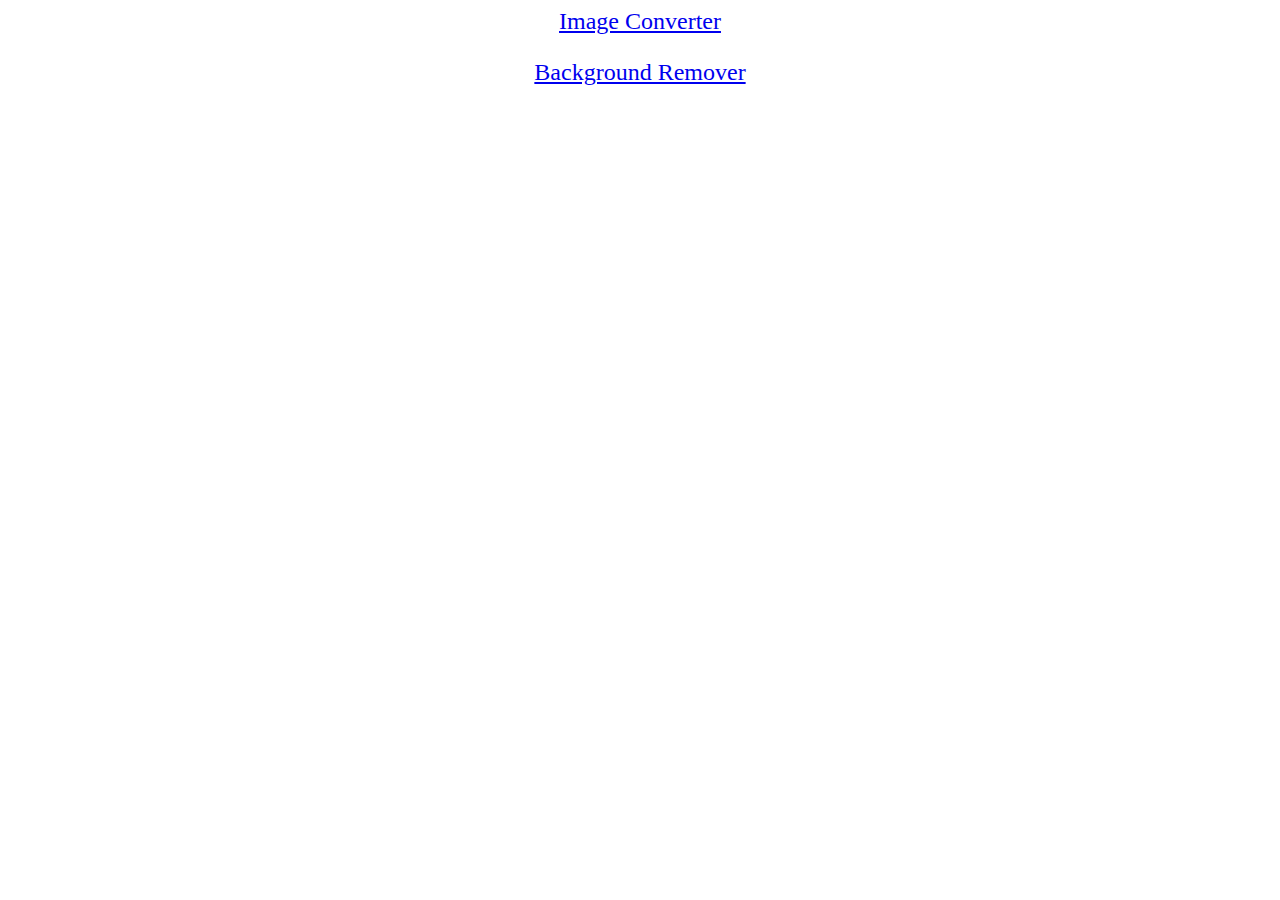
<file: templates/index.html>
<!DOCTYPE html>
<html lang="en">
    <head>
        <title>Image Processing Tool</title>
    </head>
    <body style="text-align: center; font-size: x-large;">
        <a href="/convert">Image Converter</a>
        <p></p>
        <a href="/removeBG">Background Remover</a>
    </body>
</html>
</file>
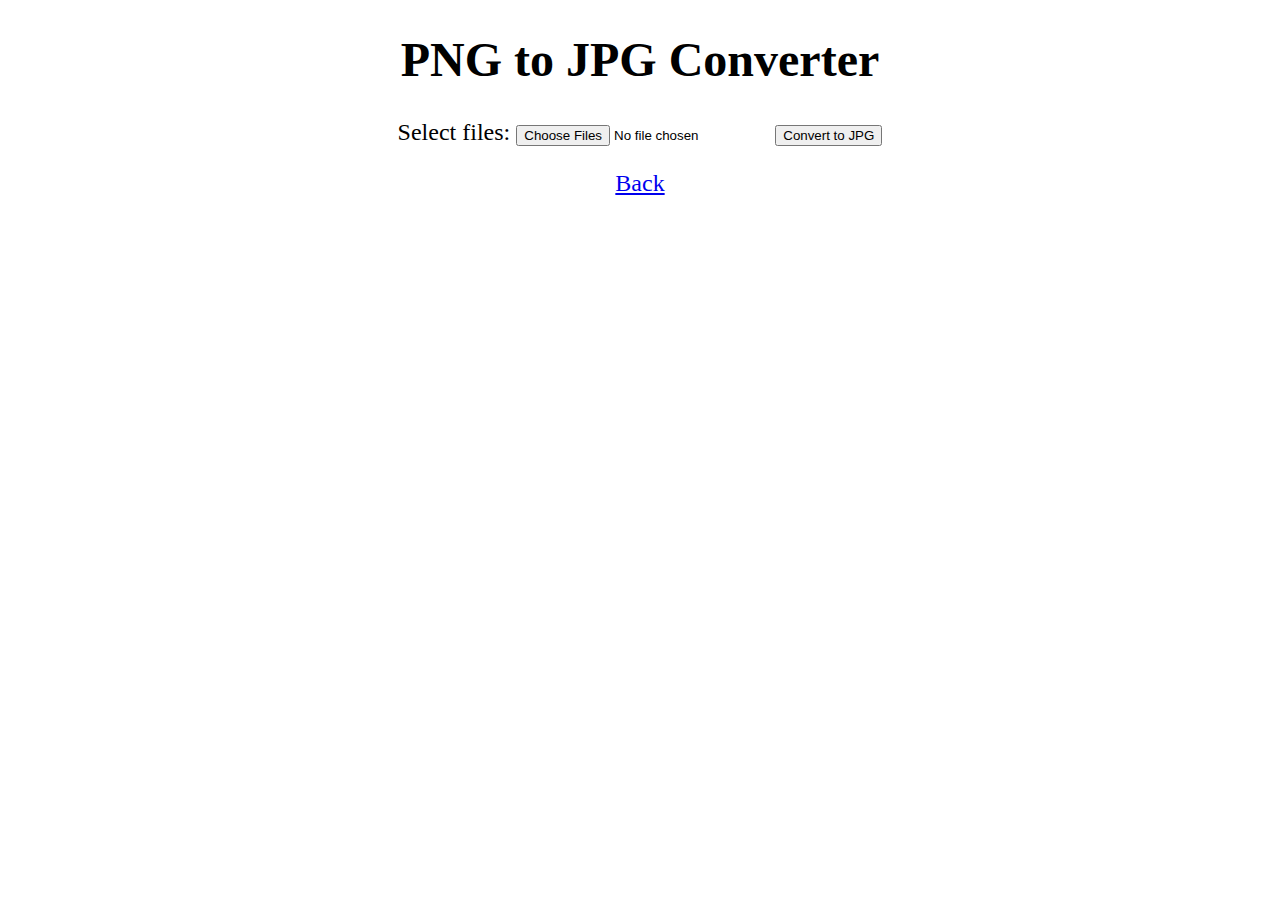
<file: templates/convert.html>
<!doctype html>
<html lang="en">
<head>
    <meta charset="UTF-8">
    <meta name="viewport" content="width=device-width, initial-scale=1.0">
    <title>PNG to JPG Converter (Web)</title>
</head>
<body style="text-align: center; font-size: x-large;">
    <h1>PNG to JPG Converter</h1>
    <form method="POST" action="/convert" enctype="multipart/form-data">
        <label for="input_folder">Select files:</label>
        <input type="file" name="input_folder" id="input_folder" required multiple>
        <button type="submit">Convert to JPG</button>
    </form>
    <p></p>
    <a href="/">Back</a>
</body>
</html>
</file>
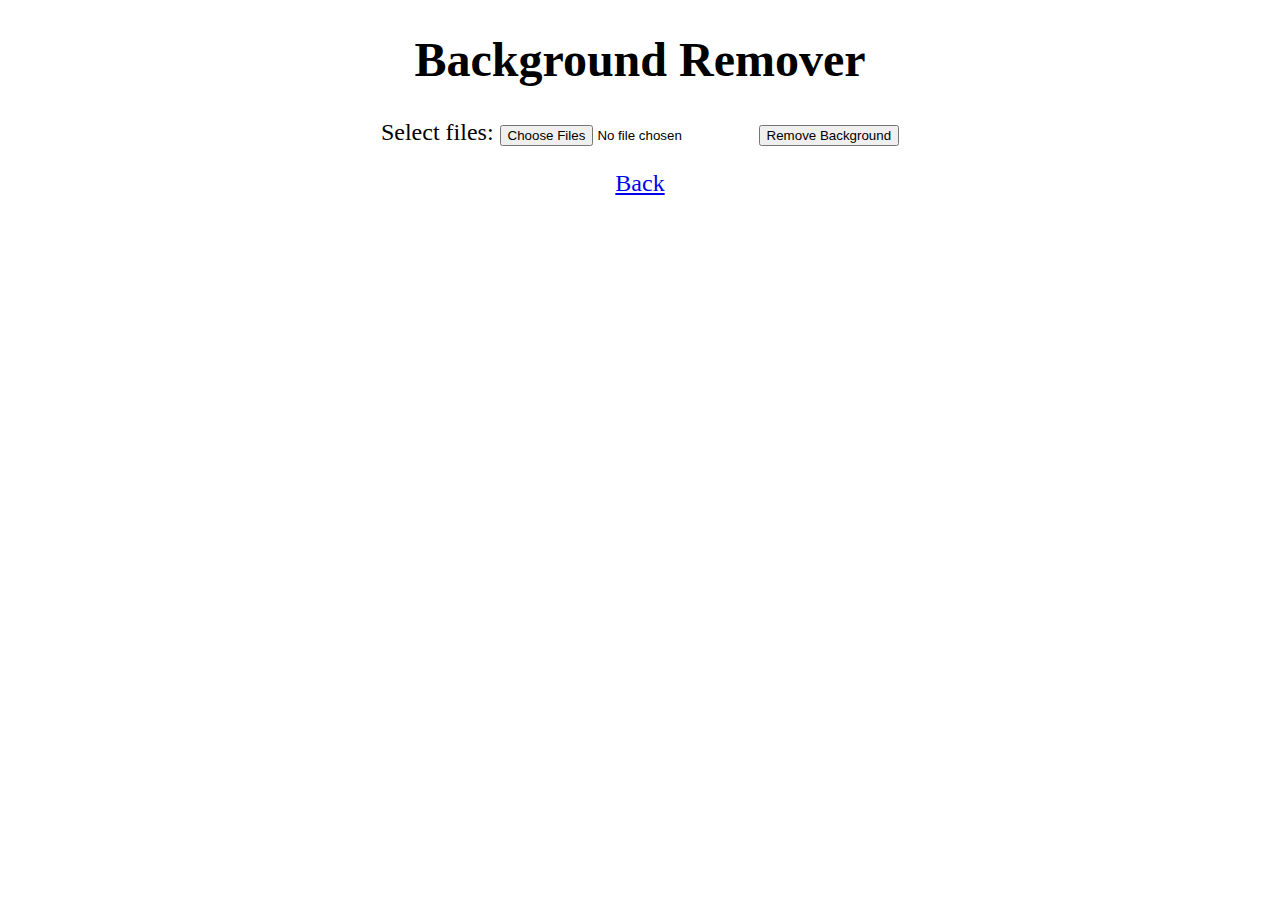
<file: templates/removeBG.html>
<!doctype html>
<html lang="en">
<head>
    <meta charset="UTF-8">
    <meta name="viewport" content="width=device-width, initial-scale=1.0">
    <title>Background Remover (Web)</title>
</head>
<body style="text-align: center; font-size: x-large;">
    <h1>Background Remover</h1>
    <form method="POST" action="/removeBG" enctype="multipart/form-data">
        <label for="input_folder">Select files:</label>
        <input type="file" name="input_folder" id="input_folder" required multiple>
        <button type="submit">Remove Background</button>
    </form>
    <p></p>
    <a href="/">Back</a>
</body>
</html>
</file>
